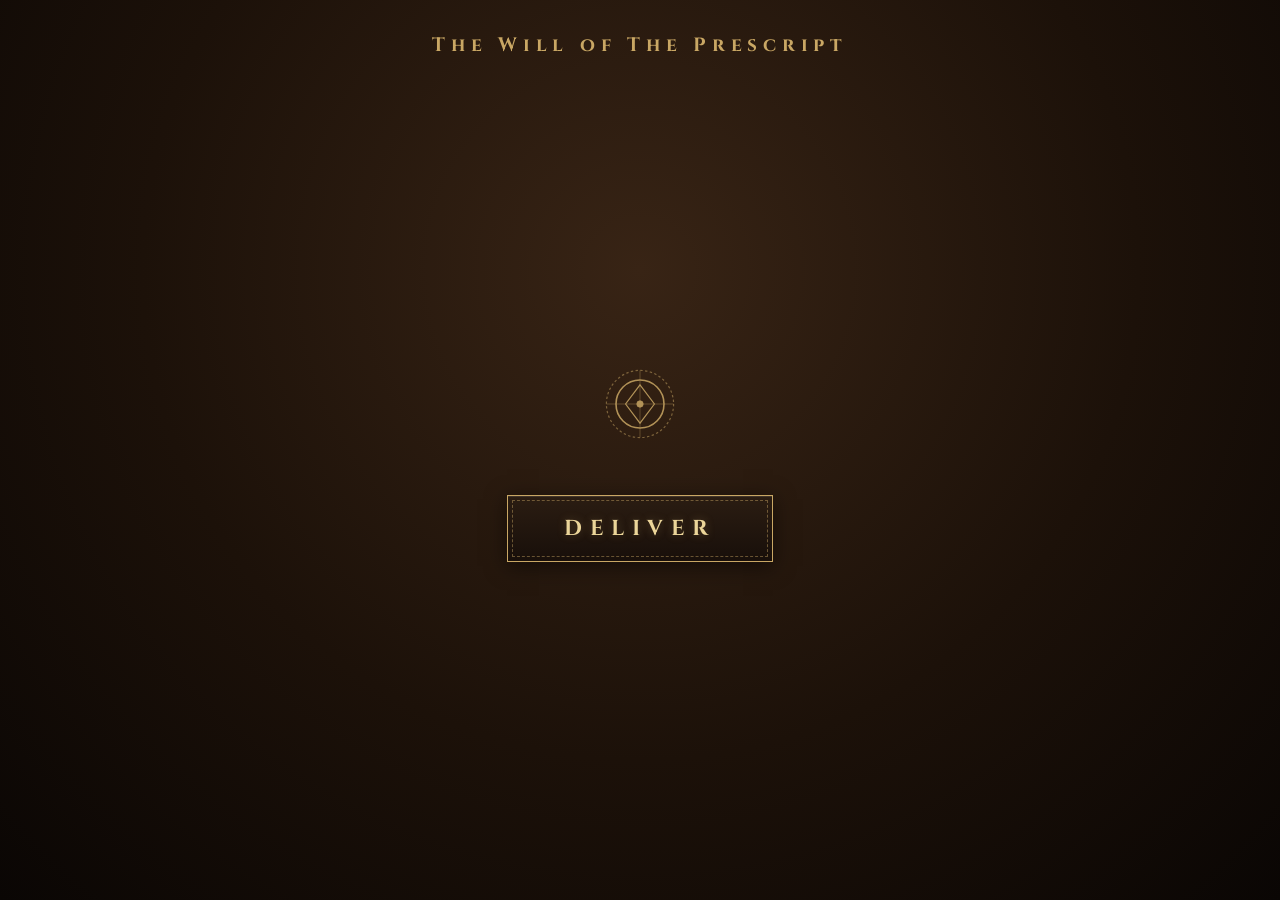
<file: index.html>
<!DOCTYPE html>
<html lang="en">
<head>
  <meta charset="UTF-8">
  <meta name="viewport" content="width=device-width, initial-scale=1.0">
  <meta http-equiv="refresh" content="0; url=prescript-cosmeet/prescript.html">
  <title>The Index - Prescripts</title>
  <script>
    window.location.replace("prescript-cosmeet/prescript.html");
  </script>
</head>
<body style="background:#0d0e12; color:#dcd6cd; font-family:serif; display:flex; align-items:center; justify-content:center; height:100vh; margin:0;">
  <p>Connecting to Pneumatic Network... If not redirected, <a href="prescript-cosmeet/prescript.html" style="color:#c5a059;">click here</a>.</p>
</body>
</html>
</file>
<file: prescript-cosmeet/style.css>
/* ==========================================================================
   THE WILL OF THE PRESCRIPT
   Lightweight, Lag-Free Tablet Stylesheet for Convention Kiosk
   ========================================================================== */

:root {
  /* Warm brown/gold to dark palette */
  --bg-gradient-warm: #382415;
  --bg-gradient-mid: #1c1109;
  --bg-gradient-dark: #0a0604;

  --bg-parchment: #f4eee2;
  --bg-parchment-deep: #e8decc;
  --ink-primary: #181614;
  --ink-secondary: #48433d;
  --gold-accent: #c9a764;
  --gold-bright: #ebd599;
  --crimson-thread: #962228;
  --crimson-dark: #6e1318;
  
  --font-serif-display: "Cinzel", "Times New Roman", serif;
  --font-serif-body: "Crimson Pro", "Georgia", serif;
  --font-mono: "Share Tech Mono", "Consolas", monospace;
}

* {
  box-sizing: border-box;
  margin: 0;
  padding: 0;
  -webkit-tap-highlight-color: transparent;
}

html, body {
  width: 100%;
  height: 100%;
  overflow: hidden;
  /* Simple warm brown/gold to dark tone gradient */
  background: radial-gradient(ellipse at 50% 30%, var(--bg-gradient-warm) 0%, var(--bg-gradient-mid) 55%, var(--bg-gradient-dark) 100%);
  color: #ede4d6;
  font-family: var(--font-serif-body);
  user-select: none;
  -webkit-user-select: none;
  touch-action: manipulation;
}

/* --------------------------------------------------------------------------
   Kiosk Main Frame
   -------------------------------------------------------------------------- */
.kiosk-container {
  position: relative;
  width: 100%;
  height: 100%;
  display: flex;
  flex-direction: column;
  align-items: center;
  justify-content: space-between;
  padding: 1.5rem 1.25rem 2rem;
  max-width: 760px;
  margin: 0 auto;
}

/* --------------------------------------------------------------------------
   Top Bar
   -------------------------------------------------------------------------- */
.index-header {
  text-align: center;
  padding-top: 0.5rem;
}

.header-mark {
  display: inline-flex;
  align-items: center;
  gap: 0.75rem;
  color: var(--gold-accent);
}

.index-title {
  font-family: var(--font-serif-display);
  font-size: 1.2rem;
  font-weight: 700;
  letter-spacing: 0.3em;
}

/* --------------------------------------------------------------------------
   Screens & View Transitions
   -------------------------------------------------------------------------- */
.screen-view {
  display: none;
  flex-direction: column;
  align-items: center;
  justify-content: center;
  width: 100%;
  flex: 1;
  opacity: 0;
  transform: translateY(8px);
  transition: opacity 0.3s ease, transform 0.3s ease;
}

.screen-view.active {
  display: flex;
  opacity: 1;
  transform: translateY(0);
}

/* --------------------------------------------------------------------------
   STEP 1: Deliver View
   -------------------------------------------------------------------------- */
.deliver-content {
  text-align: center;
  display: flex;
  flex-direction: column;
  align-items: center;
  gap: 1.5rem;
}

.loom-spindle {
  color: var(--gold-accent);
  margin-bottom: 0.5rem;
}

.loom-icon {
  width: 80px;
  height: 80px;
  opacity: 0.85;
  animation: spinSlow 30s linear infinite;
}

@keyframes spinSlow {
  from { transform: rotate(0deg); }
  to { transform: rotate(360deg); }
}

/* Deliver Button */
.btn-deliver {
  position: relative;
  background: transparent;
  border: none;
  cursor: pointer;
  padding: 0;
  margin-top: 1rem;
  outline: none;
}

.btn-inner {
  display: flex;
  align-items: center;
  justify-content: center;
  padding: 1.1rem 3.5rem;
  background: linear-gradient(180deg, #2b1d12 0%, #180f0a 100%);
  border: 1px solid var(--gold-accent);
  position: relative;
  box-shadow: 0 4px 20px rgba(0, 0, 0, 0.5), inset 0 1px 0 rgba(255, 255, 255, 0.1);
  transition: transform 0.12s ease, background 0.2s ease, border-color 0.2s ease;
}

.btn-thread-border {
  position: absolute;
  inset: 4px;
  border: 1px dashed rgba(201, 167, 100, 0.45);
  pointer-events: none;
}

.btn-text {
  font-family: var(--font-serif-display);
  font-size: 1.35rem;
  font-weight: 700;
  letter-spacing: 0.35em;
  color: var(--gold-bright);
  text-shadow: 0 0 10px rgba(201, 167, 100, 0.3);
}

.btn-deliver:active .btn-inner {
  transform: scale(0.97);
  background: #1e130a;
  border-color: #fff;
}

/* --------------------------------------------------------------------------
   STEP 2: Tube Arrival View
   -------------------------------------------------------------------------- */
.tube-display-card {
  text-align: center;
  background: rgba(28, 18, 12, 0.88);
  border: 1px solid rgba(201, 167, 100, 0.35);
  padding: 2.25rem 2rem;
  border-radius: 4px;
  box-shadow: 0 12px 35px rgba(0, 0, 0, 0.65);
  width: 90%;
  max-width: 440px;
}

.tube-status-label {
  font-family: var(--font-mono);
  font-size: 0.75rem;
  letter-spacing: 0.25em;
  color: #c96568;
  margin-bottom: 1.25rem;
}

.tube-capsule {
  display: flex;
  align-items: center;
  justify-content: center;
  gap: 1.25rem;
  margin: 1.5rem 0;
  color: var(--gold-accent);
}

.tube-icon {
  animation: tubeSwoosh 1.2s ease-in-out infinite alternate;
}

@keyframes tubeSwoosh {
  0% { transform: translateY(-4px); }
  100% { transform: translateY(4px); }
}

.tube-meta {
  text-align: left;
}

.tube-prefix {
  display: block;
  font-family: var(--font-mono);
  font-size: 0.7rem;
  letter-spacing: 0.2em;
  color: #a39587;
}

.tube-name {
  font-family: var(--font-mono);
  font-size: 2rem;
  font-weight: 700;
  letter-spacing: 0.15em;
  color: #fff;
  text-shadow: 0 0 12px rgba(201, 167, 100, 0.5);
}

.pneumatic-pulse-bar {
  width: 100%;
  height: 4px;
  background: #23160e;
  overflow: hidden;
  position: relative;
  margin-top: 1.5rem;
}

.pulse-indicator {
  position: absolute;
  top: 0;
  left: 0;
  width: 40%;
  height: 100%;
  background: var(--gold-accent);
  animation: pulseScan 1.1s ease-in-out infinite;
}

@keyframes pulseScan {
  0% { left: -40%; }
  100% { left: 100%; }
}

.tube-caption {
  font-family: var(--font-serif-body);
  font-size: 0.95rem;
  font-style: italic;
  color: #a39587;
  margin-top: 1rem;
}

/* --------------------------------------------------------------------------
   STEP 3: "You've received your prescript" — Sealed Sewn Stub with Red Stamp
   -------------------------------------------------------------------------- */
.sealed-content {
  display: flex;
  flex-direction: column;
  align-items: center;
  text-align: center;
  width: 100%;
}

.received-heading {
  font-family: var(--font-serif-display);
  font-size: 1.65rem;
  font-weight: 700;
  color: #f7f3ed;
  letter-spacing: 0.08em;
  margin-bottom: 2rem;
  text-shadow: 0 2px 10px rgba(0, 0, 0, 0.5);
}

/* Sealed Stub Component */
.sealed-stub {
  width: 100%;
  max-width: 420px;
  background: linear-gradient(135deg, var(--bg-parchment) 0%, var(--bg-parchment-deep) 100%);
  color: var(--ink-primary);
  border-radius: 2px;
  box-shadow: 0 14px 35px rgba(0, 0, 0, 0.6);
  cursor: pointer;
  position: relative;
  outline: none;
  transition: transform 0.15s ease, box-shadow 0.15s ease;
}

.sealed-stub:active {
  transform: scale(0.98);
}

.stub-stitch-top, .stub-stitch-bottom {
  height: 8px;
  background-image: repeating-linear-gradient(
    90deg,
    var(--crimson-thread),
    var(--crimson-thread) 6px,
    transparent 6px,
    transparent 12px
  );
  opacity: 0.85;
}

.sealed-stub-body {
  padding: 2.25rem 1.5rem;
  display: flex;
  flex-direction: column;
  align-items: center;
  position: relative;
}

.stub-badge {
  margin-bottom: 1.5rem;
}

.stub-tube-tag {
  font-family: var(--font-mono);
  font-size: 0.85rem;
  font-weight: 700;
  letter-spacing: 0.15em;
  background: rgba(24, 22, 20, 0.1);
  border: 1px solid rgba(24, 22, 20, 0.3);
  padding: 0.25rem 0.75rem;
  border-radius: 2px;
  color: var(--ink-secondary);
}

/* Wax seal with Index Logo inside & tied thread */
.seal-knot {
  position: relative;
  width: 90px;
  height: 90px;
  display: flex;
  align-items: center;
  justify-content: center;
  margin-bottom: 1.75rem;
}

.wax-seal {
  position: relative;
  z-index: 2;
  width: 68px;
  height: 68px;
  border-radius: 50%;
  background: radial-gradient(circle at 35% 35%, #a8272e, var(--crimson-dark));
  display: flex;
  align-items: center;
  justify-content: center;
  box-shadow: 0 4px 10px rgba(0, 0, 0, 0.35), inset 0 2px 2px rgba(255, 255, 255, 0.2);
  border: 2px solid #520c10;
}

.seal-logo {
  width: 48px;
  height: 48px;
  object-fit: contain;
  filter: drop-shadow(0 1px 2px rgba(0, 0, 0, 0.6));
}

.thread-tie {
  position: absolute;
  background: repeating-linear-gradient(
    90deg,
    var(--crimson-thread),
    var(--crimson-thread) 4px,
    transparent 4px,
    transparent 8px
  );
  z-index: 1;
}

.thread-tie.horizontal {
  width: 140px;
  height: 3px;
  top: 50%;
  left: 50%;
  transform: translate(-50%, -50%);
}

.thread-tie.vertical {
  width: 3px;
  height: 120px;
  top: 50%;
  left: 50%;
  transform: translate(-50%, -50%);
  background: repeating-linear-gradient(
    180deg,
    var(--crimson-thread),
    var(--crimson-thread) 4px,
    transparent 4px,
    transparent 8px
  );
}

.tap-prompt {
  display: flex;
  align-items: center;
  gap: 0.5rem;
  font-family: var(--font-serif-display);
  font-size: 1rem;
  font-weight: 700;
  letter-spacing: 0.15em;
  color: var(--crimson-thread);
  text-transform: uppercase;
  animation: gentleBounce 1.5s ease-in-out infinite;
}

@keyframes gentleBounce {
  0%, 100% { transform: translateY(0); }
  50% { transform: translateY(-4px); }
}

.tap-icon {
  font-size: 1.2rem;
  line-height: 1;
}

/* --------------------------------------------------------------------------
   STEP 4 & 5: Prescript Message (Only the message on the stub)
   -------------------------------------------------------------------------- */
.revealed-content {
  width: 100%;
  display: flex;
  flex-direction: column;
  align-items: center;
}

/* Clean Stub Card: Contains only the message */
.open-stub {
  width: 100%;
  max-width: 520px;
  background: linear-gradient(180deg, #fbf7ee 0%, #eee3d1 100%);
  color: var(--ink-primary);
  border-radius: 4px;
  box-shadow: 0 16px 45px rgba(0, 0, 0, 0.7);
  position: relative;
  padding: 3rem 2.25rem;
  border-top: 3px dashed var(--crimson-thread);
  border-bottom: 3px dashed var(--crimson-thread);
}

.open-stub-body {
  display: flex;
  align-items: center;
  justify-content: center;
  text-align: center;
}

.prescript-text {
  font-family: var(--font-serif-body);
  font-size: 1.45rem;
  line-height: 1.7;
  font-weight: 600;
  color: var(--ink-primary);
  text-align: center;
}

/* --------------------------------------------------------------------------
   STEP 5: Return to Weaver CTA (Fades in strictly after 7 seconds)
   -------------------------------------------------------------------------- */
.weaver-return-container {
  margin-top: 2rem;
  min-height: 50px;
  display: flex;
  align-items: center;
  justify-content: center;
  transition: opacity 1.2s ease, transform 1.2s ease;
}

.weaver-return-container.hidden-cta {
  opacity: 0;
  pointer-events: none;
  transform: translateY(6px);
  visibility: hidden;
}

.weaver-return-container.visible-cta {
  opacity: 1;
  pointer-events: auto;
  transform: translateY(0);
  visibility: visible;
}

.btn-return-weaver {
  background: transparent;
  border: 1px dashed var(--gold-accent);
  color: var(--gold-bright);
  font-family: var(--font-serif-display);
  font-size: 1.05rem;
  font-weight: 700;
  letter-spacing: 0.2em;
  padding: 0.75rem 2rem;
  cursor: pointer;
  outline: none;
  transition: background 0.2s ease, transform 0.1s ease, color 0.2s ease;
  box-shadow: 0 4px 15px rgba(0, 0, 0, 0.4);
}

.btn-return-weaver:active {
  transform: scale(0.97);
  background: rgba(201, 167, 100, 0.15);
  color: #fff;
}

/* --------------------------------------------------------------------------
   Tablet & Mobile Responsiveness
   -------------------------------------------------------------------------- */
@media (max-width: 480px) {
  .btn-text {
    font-size: 1.15rem;
    padding: 0.2rem 1rem;
  }
  .prescript-text {
    font-size: 1.2rem;
  }
  .open-stub {
    padding: 2.25rem 1.5rem;
  }
}
</file>
